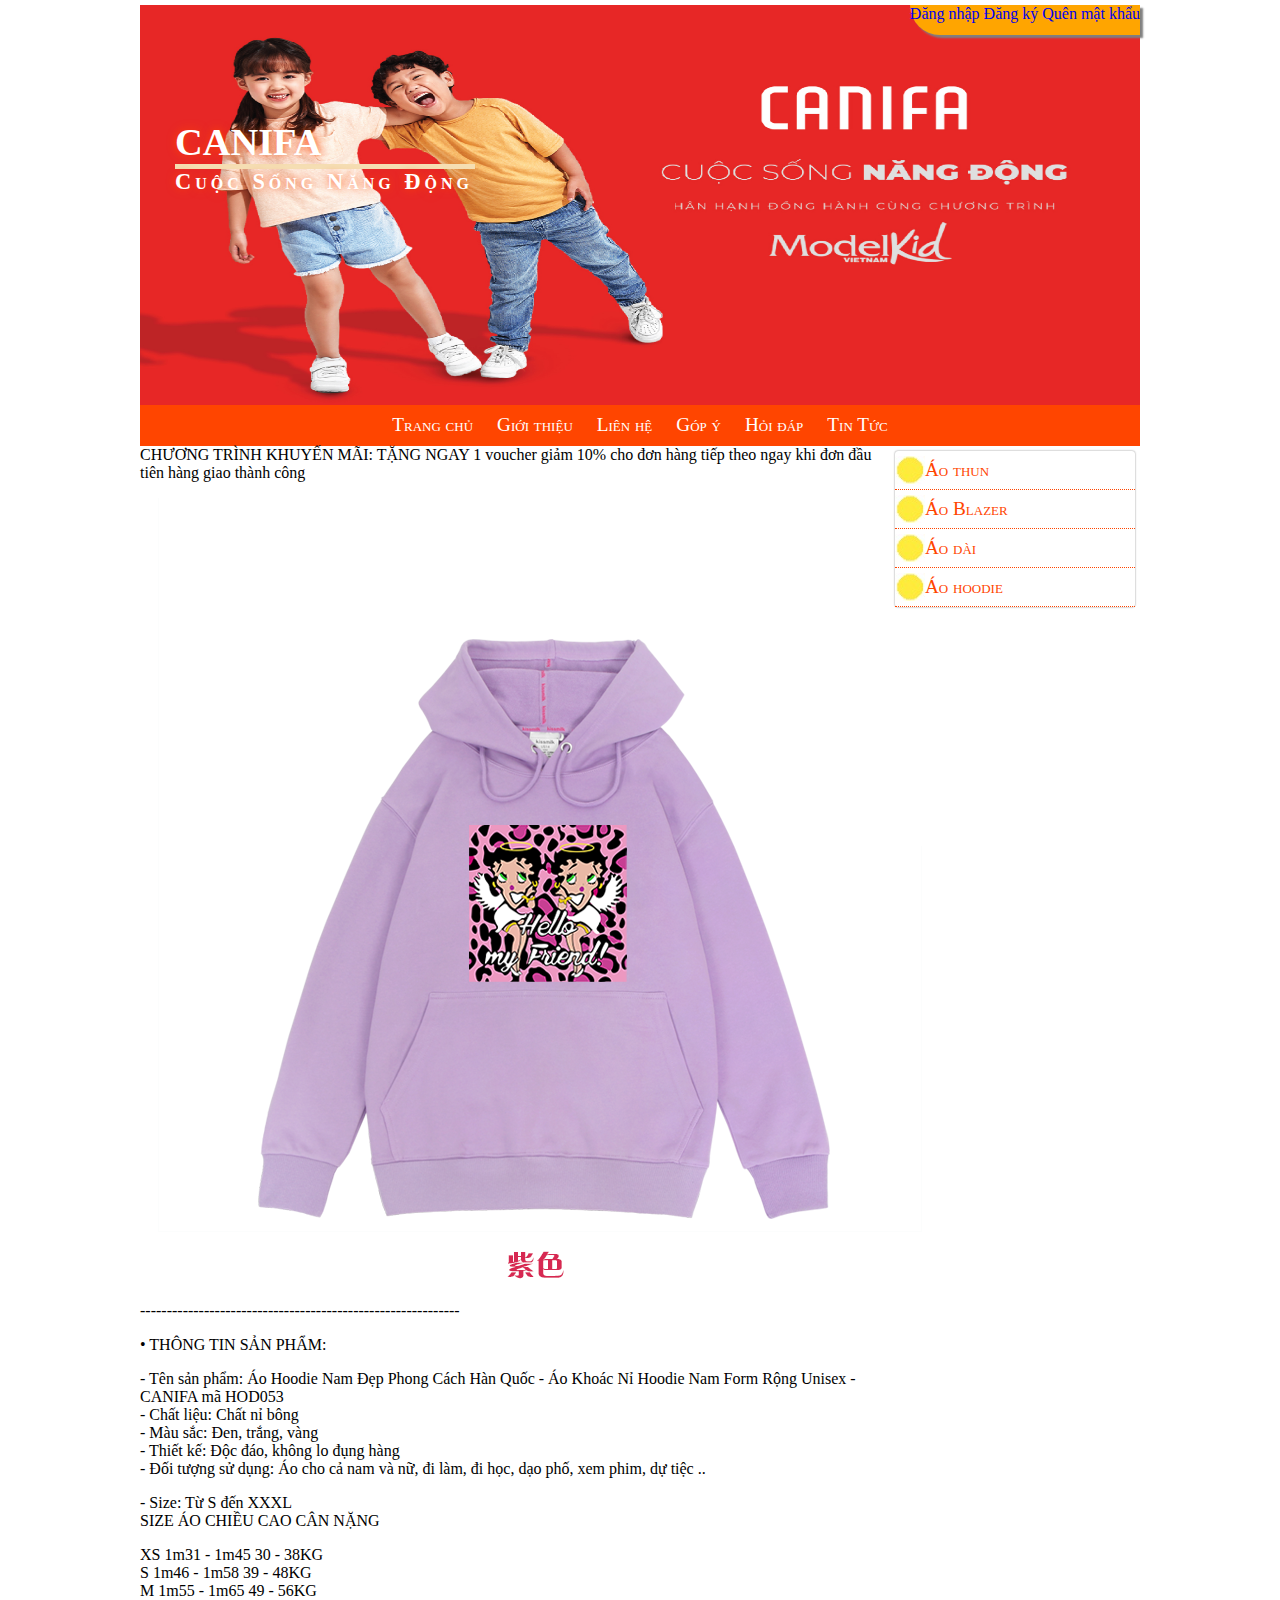
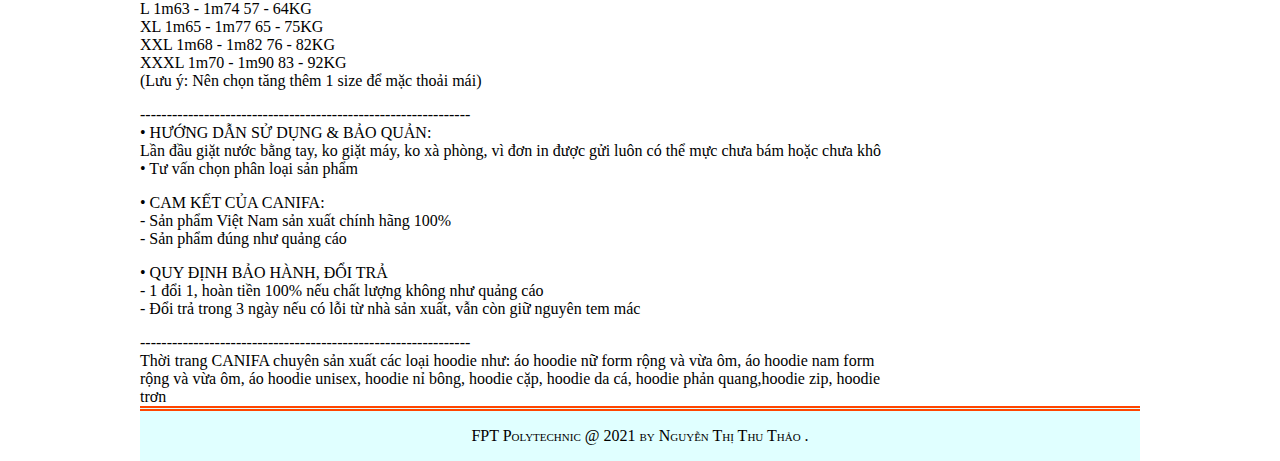
<file: detail.html>
<!DOCTYPE html>
<html>
<head>
    <title>From</title>
    <meta charset="utf-8">
    <link rel="stylesheet" href="css/from.css">
    <body>
        <div class="container">
            <header>
                <div class="top-right">
                <a href="đăng nhập.html" >Đăng nhập</a>
                <a href="đăng ký.html" >Đăng ký</a>
                <a href="#" >Quên mật khẩu</a>
                </div>
                <div class="company-info">
                    <h1 style="color: white;"> CANIFA</h1>
                    <h3 style=""; font-size:20px;>Cuộc Sống Năng Động</h3>
                </div>
            </header>
            <nav class="menu">
                <ul>
                <li><a href="index.html">Trang chủ</a></li>
                <li><a href="trandau.html">Giới thiệu</a></li>
                <li>
                    <a href="#">Liên hệ</a>
                    <ul>
                        <li><a href="mobile.html">Mobile</a></li>
                        <li><a href="gmail.html">Email</a></li>
                    </ul>
                </li>
                <li><a href="tygia.html">Góp ý</a></li>
                <li><a href="#">Hỏi đáp</a></li>
                <li><a href="tintuc.html">Tin Tức</a></li>
                </ul>
            </nav>
            <article>

                CHƯƠNG TRÌNH KHUYẾN MÃI: TẶNG NGAY 1 voucher giảm 10% cho đơn hàng tiếp theo ngay khi đơn đầu tiên hàng giao thành công</p>
                <div id="fb-root"></div>
            <script async defer crossorigin="anonymous" src="https://connect.facebook.net/vi_VN/sdk.js#xfbml=1&version=v6.0&appId=634695070434030&autoLogAppEvents=1"></script>
                <img src="image/ao26.png">
                <div class="fb-like" data-href="https://developers.facebook.com/docs/plugins/" data-width="" data-layout="box_count" data-action="like" data-size="large" data-share="true"></div>
                <div class="fb-comments" data-href="https://developers.facebook.com/docs/plugins/comments#configurator" data-width="" data-numposts="5"></div>
                ------------------------------------------------------------</p>
                • THÔNG TIN SẢN PHẨM: </p>
                - Tên sản phẩm: Áo Hoodie Nam Đẹp Phong Cách Hàn Quốc - Áo Khoác Nỉ Hoodie Nam Form Rộng Unisex - CANIFA mã HOD053</br>
                - Chất liệu: Chất nỉ bông</br>
                - Màu sắc:  Đen, trắng, vàng</br>
                - Thiết kế: Độc đáo, không lo đụng hàng</br>
                - Đối tượng sử dụng: Áo cho cả nam và nữ, đi làm, đi học, dạo phố, xem phim, dự tiệc ..</p>
                - Size: Từ S đến XXXL</br>
                SIZE ÁO	 		 CHIỀU CAO	             CÂN NẶNG  </p>
                XS                            1m31 - 1m45                30 - 38KG  </br>
                S                              1m46 - 1m58                39 - 48KG</br>
                M	            	         1m55 - 1m65                49 - 56KG</br>
                L	           	         1m63 - 1m74                57 - 64KG</br>
                XL	               	         1m65 - 1m77                65 - 75KG</br>
                XXL	          	         1m68 - 1m82                76 - 82KG</br>
                XXXL	          	 1m70 - 1m90                83 - 92KG</br>
                (Lưu ý: Nên chọn tăng thêm 1 size để mặc thoải mái)</p>

                --------------------------------------------------------------</br>
                • HƯỚNG DẪN SỬ DỤNG & BẢO QUẢN:</br>
                Lần đầu giặt nước bằng tay, ko giặt máy, ko xà phòng, vì đơn in được gửi luôn có thể mực chưa bám hoặc chưa khô</br>
                • Tư vấn chọn phân loại sản phẩm</p>
                • CAM KẾT CỦA CANIFA:</br>
                - Sản phẩm Việt Nam sản xuất chính hãng 100%</br>
                - Sản phẩm đúng như quảng cáo</p>
                • QUY ĐỊNH BẢO HÀNH, ĐỔI TRẢ</br>
                - 1 đổi 1, hoàn tiền 100% nếu chất lượng không như quảng cáo</br>
                - Đổi trả trong 3 ngày nếu có lỗi từ nhà sản xuất, vẫn còn giữ nguyên tem mác</p>
                
                --------------------------------------------------------------</br>
                Thời trang CANIFA chuyên sản xuất các loại hoodie như: áo hoodie nữ form rộng và vừa ôm, áo hoodie nam form rộng và vừa ôm, áo hoodie unisex, hoodie nỉ bông, hoodie cặp, hoodie da cá, hoodie phản quang,hoodie zip, hoodie trơn
                
            </article>
            <aside>
                <ul class="vmenu">
                    <li><a href="#"> Áo thun</a></li>
                    <li><a href="#">Áo Blazer</a></li>
                    <li><a href="#"> Áo dài </a></li>
                    <li><a href="#">Áo hoodie</a></li>
                </ul>
                <br>
                
            </aside>

            <footer>FPT Polytechnic @ 2021 by Nguyễn Thị Thu Thảo .</footer>
    </div>
    <script src="https://uhchat.net/code.php?f=93b54f"></script>
    
</body>
</html>
</file>
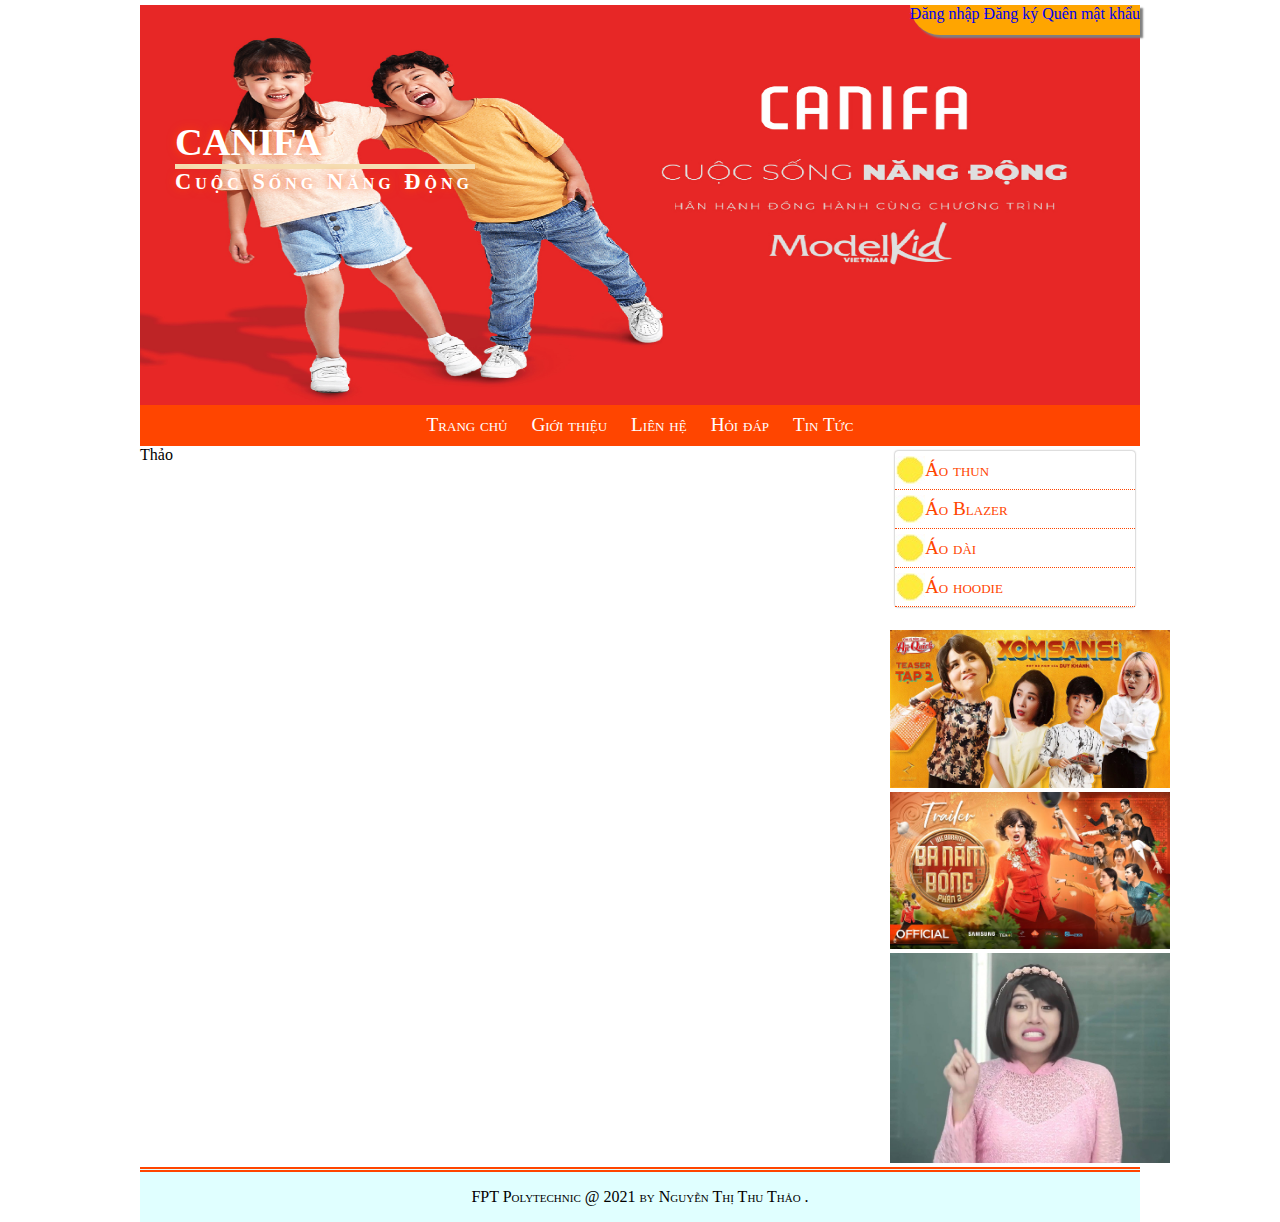
<file: gioithieu.html>
<!DOCTYPE html>
<html>
<head>
    <title>From</title>
    <meta charset="utf-8">
    <link rel="stylesheet" href="css/from.css">
    <body>
        <div class="container">
            <header>
                <div class="top-right">
                <a href="đăng nhập.html" >Đăng nhập</a>
                <a href="đăng ký.html" >Đăng ký</a>
                <a href="#" >Quên mật khẩu</a>
                </div>
                <div class="company-info">
                    <h1 style="color: white;"> CANIFA</h1>
                    <h3 style=""; font-size:20px;>Cuộc Sống Năng Động</h3>
                </div>
            </header>
            <nav class="menu">
                <ul>
                <li><a href="index.html">Trang chủ</a></li>
                <li><a href="gioithieu.html">Giới thiệu</a></li>
                <li>
                    <a href="#">Liên hệ</a>
                    <ul>
                        <li><a href="mobile.html">Mobile</a></li>
                        <li><a href="gmail.html">Email</a></li>
                    </ul>
                </li>
                
                <li><a href="#">Hỏi đáp</a></li>
                <li><a href="tintuc.html">Tin Tức</a></li>
                </ul>
            </nav>
            <article>
               Thảo
            </article>
            <aside>
                <ul class="vmenu">
                    <li><a href="#"> Áo thun</a></li>
                    <li><a href="#">Áo Blazer</a></li>
                    <li><a href="#"> Áo dài </a></li>
                    <li><a href="#">Áo hoodie</a></li>
                </ul>
                <br>
                <div id="anh">
                    <a href="video.html" target="video"><img src="image/xom.jpg" width="280px" alt=""></a>
                    <a href="video1.html" target="video"><img src="image/5.jpg" width="280px" alt=""></a>
                    <img src="image/o.jpg" width="280px" alt="">
                </div>
            </aside>

            <footer>FPT Polytechnic @ 2021 by Nguyễn Thị Thu Thảo .</footer>
    </div>
</body>
</html>
</file>
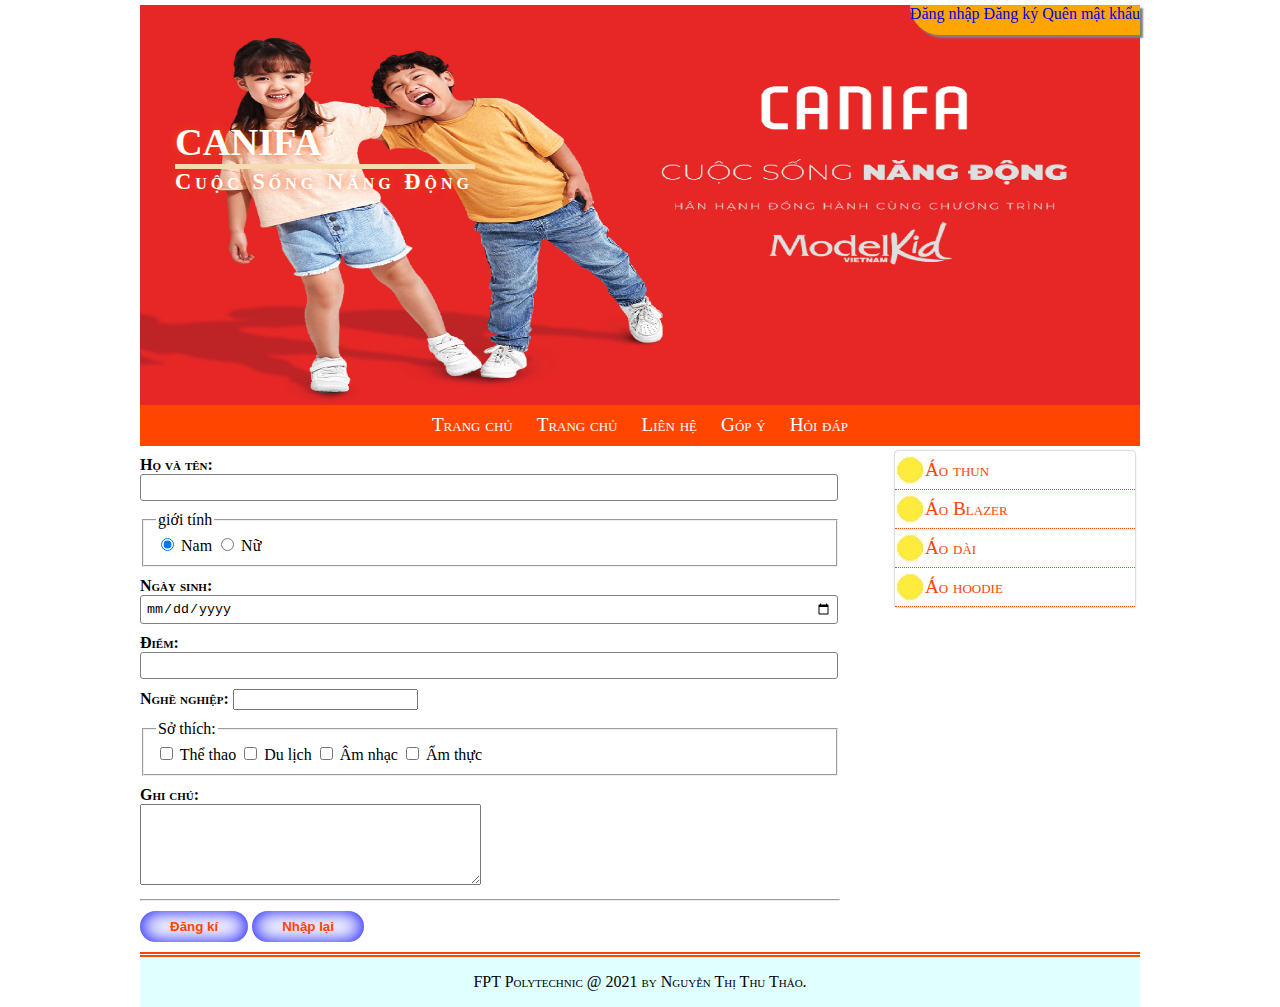
<file: gmail.html>
<!DOCTYPE html>
<html>
<head>
    <title>From</title>
    <meta charset="utf-8">
    <link rel="stylesheet" href="css/from.css">
    <head>
    <body>
        <div class="container">
            <header>
                <div class="company-info">
                    <h1 style="color: white;"> CANIFA</h1>
                    <h3 style=""; font-size:20px;>Cuộc Sống Năng Động</h3>
                </div>
                <div class="top-right">
                <a href="#" >Đăng nhập</a>
                <a href="đăng ký.html" >Đăng ký</a>
                <a href="#" >Quên mật khẩu</a>
                </div>
                
            </header>
            <nav class="menu">
                <ul>
                <li><a href="index.html">Trang chủ</a></li>
                <li><a href="trandau.html">Trang chủ</a></li>
                <li>
                    <a href="#">Liên hệ</a>
                    <ul>
                        <li><a href="mobile.html">Mobile</a></li>
                        <li><a href="gmail.html">Email</a></li>
                    </ul>
                </li>
                <li><a href="tygia.html">Góp ý</a></li>
                <li><a href="#">Hỏi đáp</a></li>
                </ul>
            </nav>
            <section>
                <main>
                    <form>
                        <div class="form-group">
                             <label>Họ và tên:</label>
                             <input tabindex="1" type="text" name="Họ và tên" class="form-control"/>
                        </div>
                        <fieldset>
                            <legend>giới tính</legend>
                            <label><input type="radio" name="gender" checked/> Nam</label>
                            <label><input type="radio" name="gender"/> Nữ</label>
                         </fieldset>
                         <div class="form-group">
                            <label>Ngày sinh:</label>
                            <input tabindex="2" type="date" class="form-control"/>
                          </div>
                         <div class="form-group">
                            <label>Điểm:</label>
                            <input tabindex="3" type="number" min="0" max="10" step="0.25" class="form-control"/>
                         </div>
                         <div class="form-group">
                            <label>Nghề nghiệp:</label>
                            <input tabindex="4" list="browsers">
                            <datalist id="browsers">
                               <option value="BÁC SĨ">
                                <option value="KĨ SƯ">
                               <option value="GIÁO VIÊN">
                               <option value="PHI CÔNG">
                               <option value="NHIẾP ẢNH GIA"></option>
                            </datalist>
                         </div>
                          <fieldset>
                              <legend>Sở thích:</legend>
                              <label><input type="checkbox"/> Thể thao</label>
                              <label><input type="checkbox"/> Du lịch</label>
                              <label><input type="checkbox"/> Âm nhạc</label>
                              <label><input type="checkbox"/> Ẩm thực</label>
  
                         </fieldset>
                          <div class="form-group">
                              <label>Ghi chú:</label><br/>
                              <textarea tabindex="5" rows="5" cols="40" class="from-control"></textarea><br/>
                          </div>
                          <hr/>
                        <div class="form-group">
                              <button tabindex="7" class="form-button">Đăng kí</button>
                              <button tabindex="6" class="form-button">Nhập lại</button>
                  
                          </div>
                </main>
                <aside>
                    <ul class="vmenu">
                        <li><a href="#"> Áo thun</a></li>
                        <li><a href="#">Áo Blazer</a></li>
                        <li><a href="#"> Áo dài </a></li>
                        <li><a href="#">Áo hoodie</a></li>
                    </ul>
                </aside>
            </section>
            <footer>FPT Polytechnic @ 2021 by Nguyễn Thị Thu Thảo.</footer>
    </div>
</body>
</html>
</file>
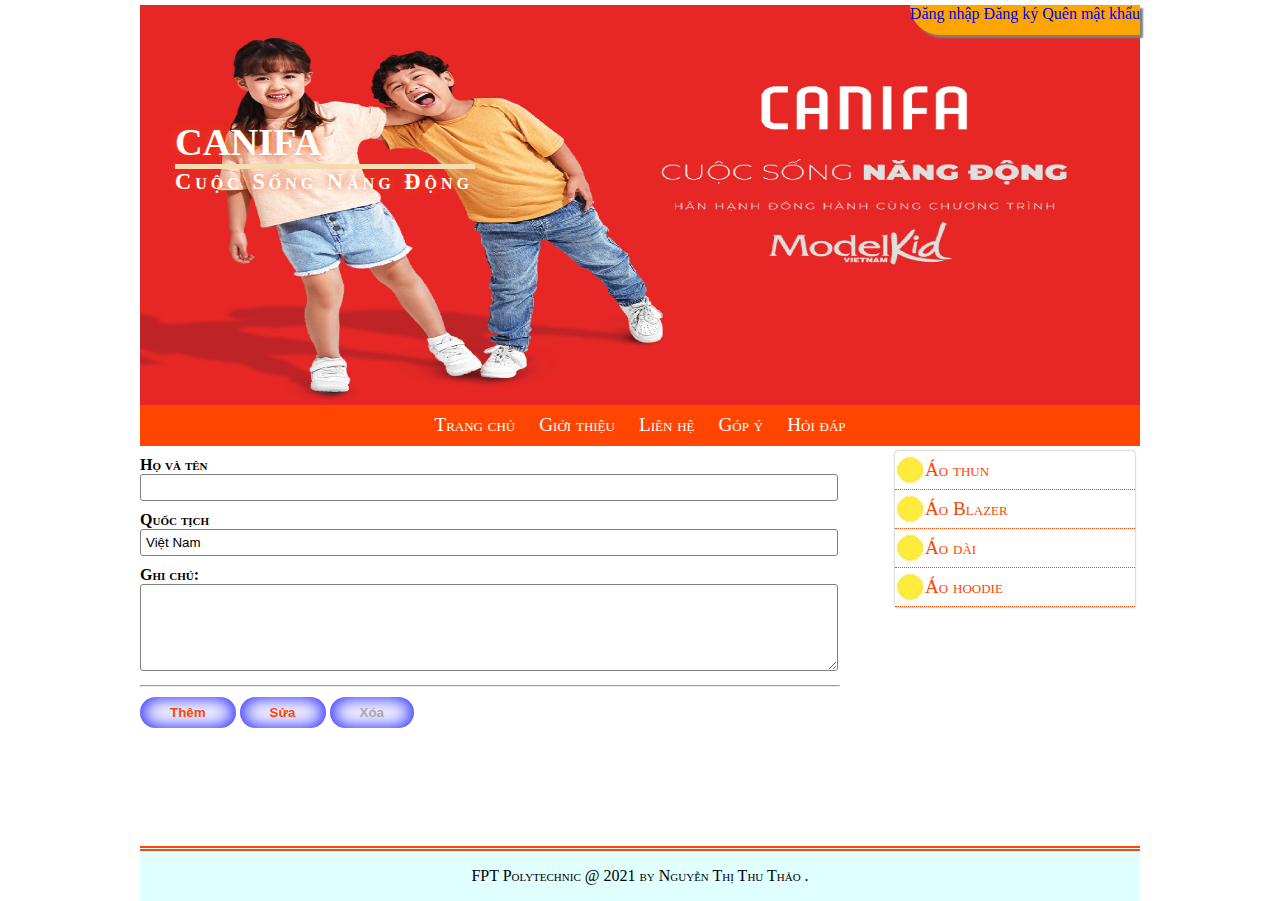
<file: mobile.html>
<!DOCTYPE html>
<html>
<head>
    <title>From</title>
    <meta charset="utf-8">
    <link rel="stylesheet" href="css/from.css">
    <body>
        <div class="container">
            <header>
                <div class="top-right">
                <a href="đăng nhập.html" >Đăng nhập</a>
                <a href="đăng ký.html" >Đăng ký</a>
                <a href="#" >Quên mật khẩu</a>
                </div>
                <div class="company-info">
                    <h1 style="color: white;"> CANIFA</h1>
                    <h3 style=""; font-size:20px;>Cuộc Sống Năng Động</h3>
                </div>
            </header>
            <nav class="menu">
                <ul>
                <li><a href="index.html">Trang chủ</a></li>
                <li><a href="trandau.html">Giới thiệu</a></li>
                <li>
                    <a href="#">Liên hệ</a>
                    <ul>
                        <li><a href="mobile.html">Mobile</a></li>
                        <li><a href="gmail.html">Email</a></li>
                    </ul>
                </li>
                <li><a href="tygia.html">Góp ý</a></li>
                <li><a href="#">Hỏi đáp</a></li>
                </ul>
            </nav>
            <section>
                <main>
                    
                    <form>
                        <div class="form-group">
                            <label>Họ và tên</label>
                            <input tabindex="1" type="text" class="form-control"/>
                        </div>
                        <div class="form-group">
                             <label>Quốc tịch</label>
                             <input value="Việt Nam" readonly type="text" class="form-control"/>
                        </div>
                        <div class="form-group">
                            <label>Ghi chú:</label><br/>
                            <textarea tabindex="2" rows="5" cols="40" class="form-control"></textarea><br/>
                        </div>
                        <hr/>
                        <div class="form-group">
                         <button tabindex="3" class="form-button">Thêm</button>
                         <button tabindex="4" class="form-button">Sửa</button>
                         <button class="form-button" disabled >Xóa</button>
                        </div>
                    </form>
                </main>
                <aside>
                    <ul class="vmenu">
                        <li><a href="#"> Áo thun</a></li>
                    <li><a href="#">Áo Blazer</a></li>
                    <li><a href="#"> Áo dài </a></li>
                    <li><a href="#">Áo hoodie</a></li>
                    </ul>
                </aside>
            </section>
            <footer>FPT Polytechnic @ 2021 by Nguyễn Thị Thu Thảo .</footer>
    </div>
</body>
</html>
</file>
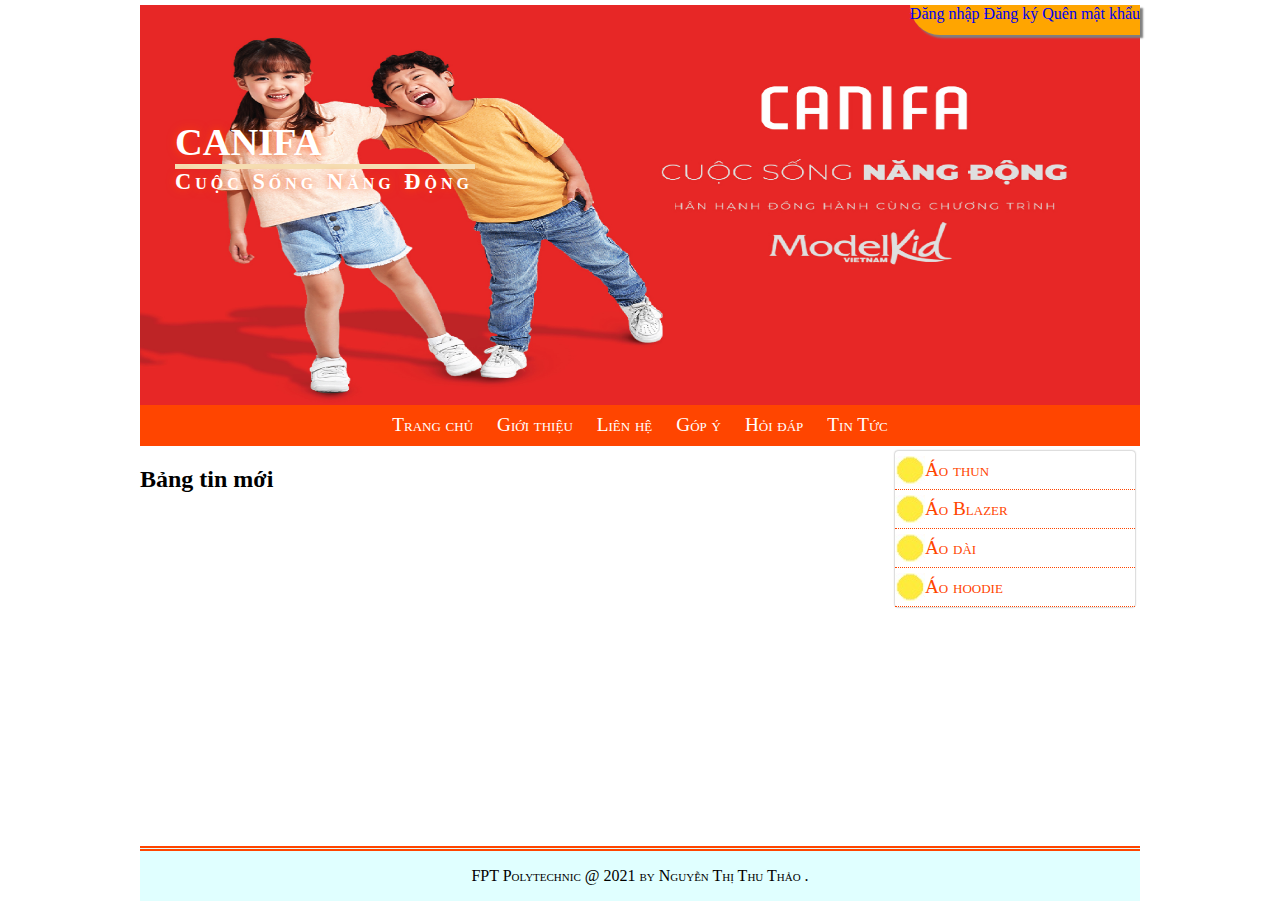
<file: tintuc.html>
<!DOCTYPE html>
<html>
<head>
    <title>From</title>
    <meta charset="utf-8">
    <link rel="stylesheet" href="css/from.css">
    <link rel="stylesheet" href="css/bantin.css">
    <body>
        <div class="container">
            <header>
                <div class="top-right">
                <a href="đăng nhập.html" >Đăng nhập</a>
                <a href="đăng ký.html" >Đăng ký</a>
                <a href="#" >Quên mật khẩu</a>
                </div>
                <div class="company-info">
                    <h1 style="color: white;"> CANIFA</h1>
                    <h3 style=""; font-size:20px;>Cuộc Sống Năng Động</h3>
                </div>
            </header>
            <nav class="menu">
                <ul>
                <li><a href="index.html">Trang chủ</a></li>
                <li><a href="trandau.html">Giới thiệu</a></li>
                <li>
                    <a href="#">Liên hệ</a>
                    <ul>
                        <li><a href="mobile.html">Mobile</a></li>
                        <li><a href="gmail.html">Email</a></li>
                    </ul>
                </li>
                <li><a href="tygia.html">Góp ý</a></li>
                <li><a href="#">Hỏi đáp</a></li>
                <li><a href="">Tin Tức</a></li>
                </ul>
            </nav>
            <article>
                
                <div id="menu">
                    <h2>Bảng tin mới</h2>
                    <div class="bantin">
                
            </article>
            <aside>
                <ul class="vmenu">
                    <li><a href="#"> Áo thun</a></li>
                    <li><a href="#">Áo Blazer</a></li>
                    <li><a href="#"> Áo dài </a></li>
                    <li><a href="#">Áo hoodie</a></li>
                </ul>
            </aside>
        </section>
        <footer>FPT Polytechnic @ 2021 by Nguyễn Thị Thu Thảo .</footer>
</div>
</body>
</html>
</file>
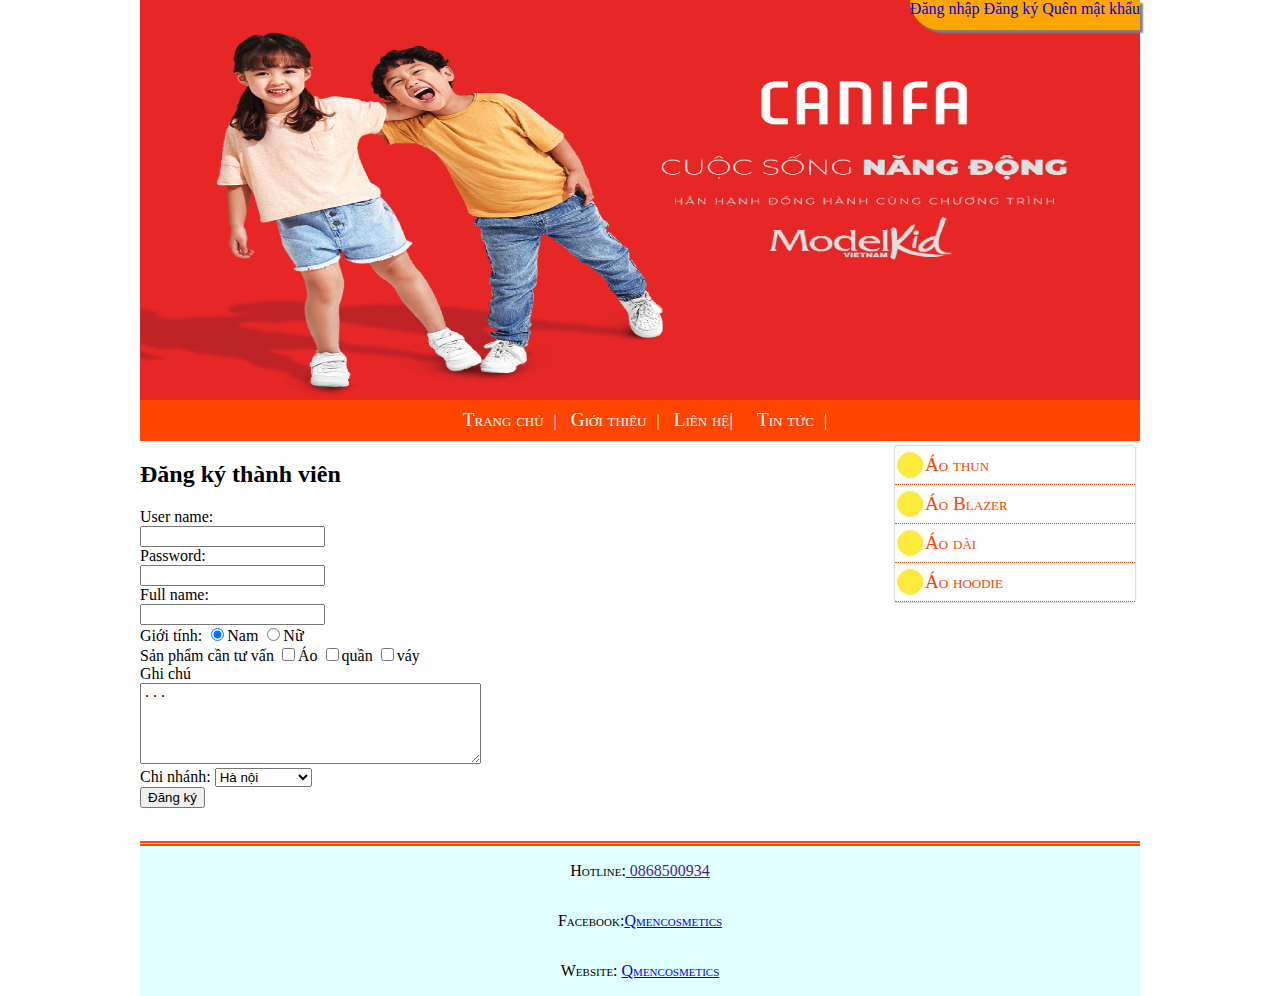
<file: đăng ký.html>
<!DOCTYPE html>
<html>
<head>
    <title>From</title>
    <meta charset="utf-8">
    <link rel="stylesheet" href="css/from.css">
    <body>
        <div class="container">
            <header>
                <div class="top-right">
                <a href="đăng nhập.html" >Đăng nhập</a>
                <a href="đăng ký.html" >Đăng ký</a>
                <a href="#" >Quên mật khẩu</a>
                </div>
            </header>
            <nav class="menu">
                <ul>
                <li><a href="index.html">Trang chủ</a></li>|
                <li><a href="tintuc.html">Giới thiệu</a></li>|
                <li>
                    <a href="#">Liên hệ|</a>
                    <ul>
                        <li><a href="gmail.html">Hỏi đáp</a></li>
                    </ul>
                </li>
                <li><a href="tygia.html">Tin tức</a></li>|
            </nav>
            <article>
                <main>
                    <h2> Đăng ký thành viên</h2>
                    <form action='#' method='post' enctype="multipart/from-data">
                        <label>User name:</label><br>
                        <input type="text"name="id"><br>
                        
                        <label>Password:</label><br>
                        <input type="password"name="password"><br>
                        
                        <label>Full name:</label><br>
                        <input type="text"name="fullname"><br>
                        
                        <label>Giới tính:</label>
                        <label><input type="radio" name="gender" checked="checked">Nam</label>
                        <label><input type="radio" name="gender">Nữ</label>
                        <br/>
                
                        <label>Sản phẩm cần tư vấn</label>
                        <label><input type="checkbox" name="subject" value="yoga">Áo</label>
                        <label><input type="checkbox" name="subject" value="thien">quần</label>
                        <label><input type="checkbox" name="subject" value="tinhtam">váy</label>
                        <br/>
                        <label>Ghi chú</label><br>
                        <textarea rows="5" cols="40">...</textarea>
                        
                        <br>
                        <label>Chi nhánh:</label>
                        <select>
                            <option value="Hà Nội">Hà nội</option>
                            <option value="Hải Phòng">Hải Phòng</option>
                            <option value="Đà Nẵng ">Đà Nẵng</option>
                            <option value="Hồ Chí Minh">Hồ Chí Minh</option>
                            <option value="Cần Thơ">Cần Thơ</option>
                        </select>
                        <br>
                        </hr>
                        <button type="submit">Đăng ký</button><br>
                    </form>
                </main>
                
            </article>
            <aside>
                <ul class="vmenu">
                    <li><a href="#"> Áo thun</a></li>
                    <li><a href="#">Áo Blazer</a></li>
                    <li><a href="#"> Áo dài </a></li>
                    <li><a href="#">Áo hoodie</a></li>
                </ul>
            </aside>
        <footer>
            <div>
                <a>Hotline:</a><a href=""> 0868500934</a><br>
                <a>Facebook:</a><a href="https://www.facebook.com/qmencosmetics/">Qmencosmetics</a><br>
                <a>Website: </a><a href="https://qmencosmetics.com/">Qmencosmetics</a>
                </div>
        </footer>
    </div>
</body>

</html>
</file>
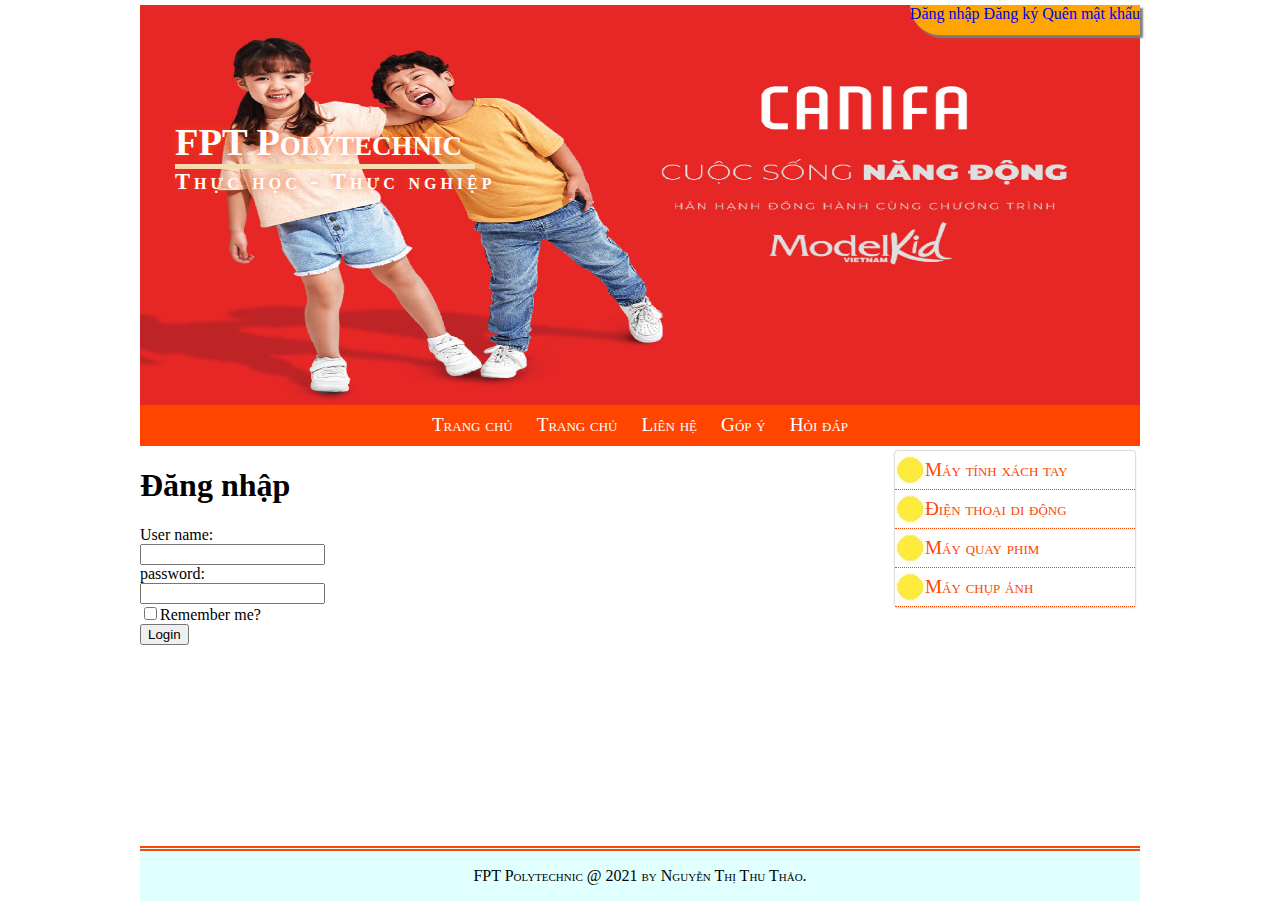
<file: đăng nhập.html>
<!DOCTYPE html>
<html>
<head>
    <title>From</title>
    <meta charset="utf-8">
    <link rel="stylesheet" href="css/from.css">
    <head>
    <body>
        <div class="container">
            <header>
                <div class="company-info">
                    <h1 style="color: white;">FPT Polytechnic</h1>
                    <h3 style="" font-size:20px;>Thực học - Thực nghiệp</h3>
                </div>
                <div class="top-right">
                <a href="#" >Đăng nhập</a>
                <a href="đăng ký.html" >Đăng ký</a>
                <a href="#" >Quên mật khẩu</a>
                </div>
                
            </header>
            <nav class="menu">
                <ul>
                <li><a href="index.html">Trang chủ</a></li>
                <li><a href="trandau.html">Trang chủ</a></li>
                <li>
                    <a href="#">Liên hệ</a>
                    <ul>
                        <li><a href="mobile.html">Mobile</a></li>
                        <li><a href="gmail.html">Email</a></li>
                    </ul>
                </li>
                <li><a href="tygia.html">Góp ý</a></li>
                <li><a href="#">Hỏi đáp</a></li>
                </ul>
            </nav>
            <section>
               <main>
                    <h1><a>Đăng nhập</a></h1>
                   <from action="#" method="post" enctye="multipart/from-data">
                    <div class="from-group">
                        <label>User name:</label><br/>
                        <input type="text" name="id" class="from-control"/><br/>
                    </div>
                        <label>password:</label><br/>
                        <input type="password" name="password"/><br/>


                        <label><input name="re" type="checkbox"/>Remember me?</label>

                        <div class="from-group">
                        <button type="submit" class="from-button">Login</button>
                    </from>     
               </main> 
               <aside>
                <ul class="vmenu">
                    <li><a href="#">Máy tính xách tay</a></li>
                    <li><a href="#">Điện thoại di động</a></li>
                    <li><a href="#">Máy quay phim</a></li>
                    <li><a href="#">Máy chụp ảnh</a></li>
                </ul>
            </aside>
            </section>
            
        <footer>FPT Polytechnic @ 2021 by Nguyễn Thị Thu Thảo.</footer>
    </div>
</body>
</html>
</file>
<file: css/from.css>
body{
    padding: 0px;
    margin: 0px;
}
.container{
    margin: 0px auto;
    max-width: 1000px;
    position: relative;
}
.container>header{
    height: 0px;
    background-size: 100% 100%;
    background-image: url("../image/canifa.jpg");
    padding-bottom: 40%;
}
.container>nav{
    background-color: orangered;
    line-height: 40px;
    text-align: center;
    font-variant: small-caps;
    color: white;
}
.container main{
    min-height: 400px;
    width: 70%;
    background-color: white;
    float: left;
}
.container>article{
    width: 75%;
    background-color: white;
    float: left;
    min-height: 400px;
}
.container aside{
    width: 25%;
    background-color: white;
    min-height:400px;
    float: right;
}
.container>footer{
    clear: both ;
    text-align: center;
    background-color: lightcyan;
    border-top: 5px double orangered;
    font-variant: small-caps;
    line-height: 50px;
}
.container>nav>a{
    color: yellow;
    text-decoration: none;
    margin: 0px;
}
.container>nav>a:hover{
    color: yellow;
    text-decoration: underline;

}
iframe[name=page]{
    width: 100%;
    min-height: 400px;
}
/*lab7*/
.vmenu{
    padding: 0px;
    margin: 5px;
    list-style: none;
    border-radius: 3px;
    box-shadow: 0px 0px 2px grey;
}
.vmenu a{
    background: url("../image/h.jpg") no-repeat left center;
    display: block;
    border-bottom: 1px dotted orangered;
    color: orangered;
    font-variant: small-caps;
    font-size: larger;
    text-decoration: none;
    padding: 8px 5px 8px 30px;
}
.vmenu a:hover{
    background: url("../image/c.png") no-repeat left center;;
    border-bottom: 1px double white;
    color: rgb(105, 176, 241);
    font-weight: bold;
    background-color: orangered;
}
.col-25{
    width: 25%;
    float: left;
}
.pord{
    border-radius: 10px;
    box-shadow: 0px 0px 5px grey;
    margin: 5px;
    padding: 5px;
    text-align: center;
    position: relative;
}
.pord>.name{
    font-variant: small-caps;
    color: orangered;
}
.pord .image{
    max-width: 98%;
    height: 150px;
    margin-bottom: 10px;
}
.pord>.price{
    position: absolute;
    left: 5px;
    bottom: 5px;
    font-family: impact Impact, Haettenschweiler, 'Arial Narrow Bold', sans-serif;
    font-size: 25px;
    color: orange;
}
.pord>.icons{
    position: absolute;
    right: 5px;
    bottom: 5px;
    width: 25px;
}
.pord>.new-icon{
    position: absolute;
    top: 0px;
    left: 0px;
    width: 25px;
}
.pord>.icons>img{
    width: 25px;
}
.top-right{
    position: absolute;
    top: 0px;
    right: 0px;
    border-bottom-left-radius: 30px;
    background-color: orange;
    box-shadow: 3px 3px 2px gray;
    height: 30px;
}
.top-right a{
    text-decoration: none;
}
.top-right a:hover{
    color: yellow;
}
.company-info{
    position: relative;
    left:15px;
    font-size: larger;
    color: blue;
    bottom: 5px;
    top: 100px;
    text-shadow: 0 0 10px orangered;
    font-variant: small-caps;
    height: 50px;
    padding: 15px;
    margin: 5px;
}
/*lab8*/
.menu>ul>li{
    display: inline-block;
}
.menu>ul>li>a{
    display: block;
    text-decoration: none;
    font-variant: small-caps;
    font-size: larger;
    color: white;
    padding: 0 10px;
    line-height: 40px;
}
.menu>ul{
    padding: 0px;
    margin: 0px;
    list-style: none;
    border-radius: 3px;
    background-color: orangered;
    text-align: center;
}
.menu>ul>li>a:hover{
    color:yellow;
}
.menu ul ul{
    position: absolute;
    display: none;
    padding: 0px;
    margin: 0px;
    list-style: none;
    border-radius: 3px;
    width: 200px;
    background-color: white;
    box-shadow: 0px 0px 1px gray;
}
.menu ul ul a{
    display: block;
    line-height: 30px;
    color: orangered;
    text-decoration: none;
    font-variant: small-caps;
    font-size: larger;
    padding: 0px 10px;
}
.menu>ul>li:hover>ul{
    display: block;
    z-index: 1;
}
.menu ul ul a:hover{
    background-color: orangered;
    color: white;
    text-shadow: orangered;
}
.form-group{
    margin: 10px 0px;

}
.form-control{
    width: 98%;
    padding: 5px;
    outline: none;
    border: 1px solid gray;
    border-radius: 3px;
}
.form-group label{
    font-weight: bold;
    font-variant: small-caps;
}
.form-control:focus{
    background-color: yellow;
    box-shadow: 0 0 3px red;
    border: 1px solid yellow;
}
.form-button{
    padding: 8px 30px;
    outline: none;
    border: none;
    border-radius: 20px;
    font-weight: bold;
    background-color: white;
    color: orangered;
    box-shadow: inset 0 0 20px blue;
}
.form-button:hover{
    color: blue;
    box-shadow: inset 0 0 20px orangered;
}
.form-button:disabled{
    color: darkgray;
    box-shadow: inset0 0 20px gray;
}
.company-info>h1{
    color: white;
    border-bottom: 5px solid wheat;
    width: 300px;
    padding: 0px;
    margin: 0px;
}
.company-info>h3{
    color: white;
    padding: 0px;
    margin: 0px;
    letter-spacing: 4px;
}
</file>
<file: css/bantin.css>
#hmenu{
    margin: 0px auto;
    width: 750px;
}
.bantin{
    width: 100%;
    background-color: lightcyan;
    margin-bottom: 20px;
}
.image img{
    width: 20%;
    float: left;
}
.bantin_1{
    width: 70%;
}
.congnghe a{
    text-decoration: none;
    font-size: larger;
    color: lightseagreen;
    font-variant: small-caps;
}
.congnghe a:hover{
    color:maroon;
}
</file>
